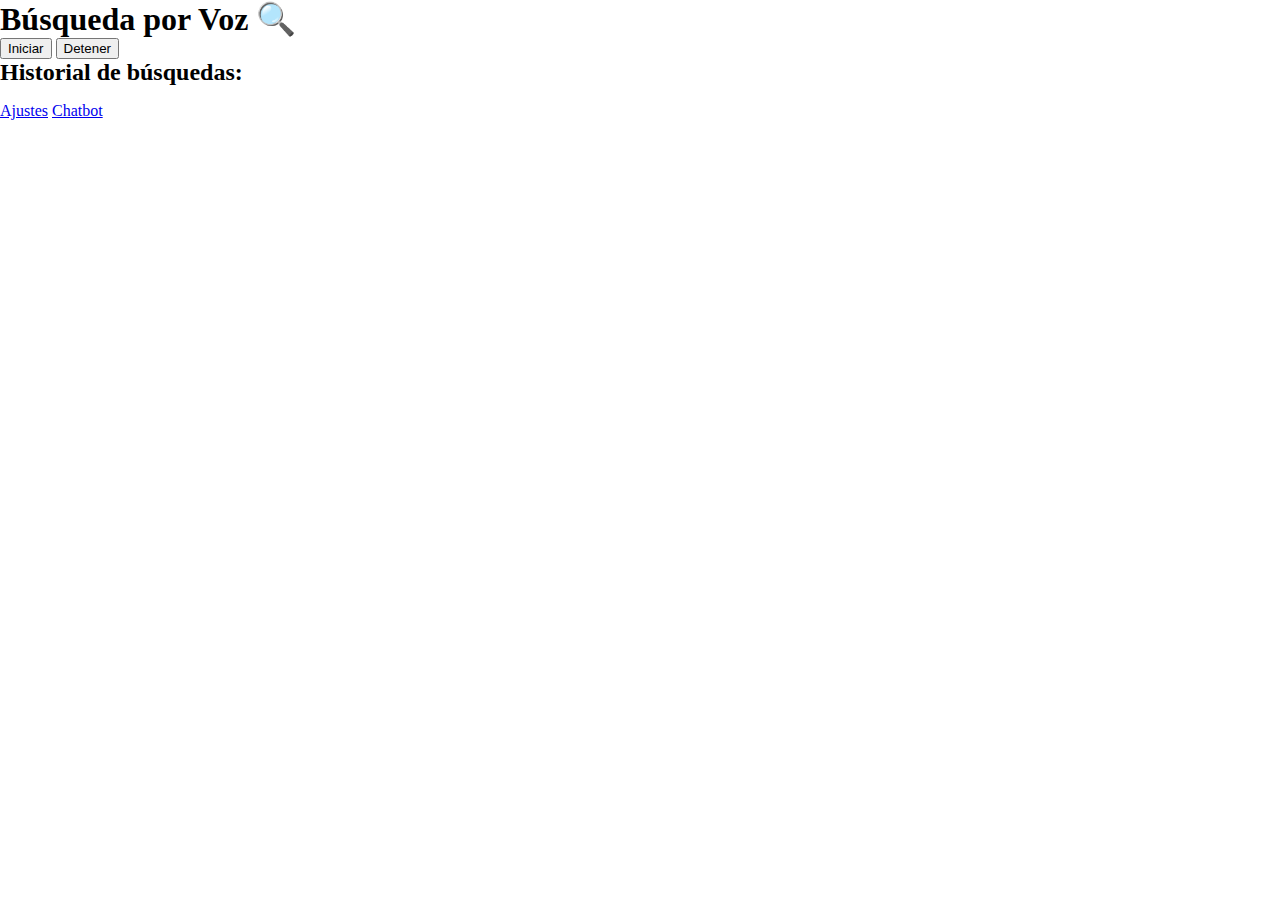
<file: index.html>
<!DOCTYPE html>
<html>

<head>
  <meta charset="utf-8">
  <meta name="viewport" content="width=device-width, initial-scale=1">
  <title>Búsqueda por Voz</title>
  <link href="https://cdn.jsdelivr.net/npm/bootstrap@5.3.0-alpha3/dist/css/bootstrap.min.css" rel="stylesheet"
    integrity="sha384-KK94CHFLLe+nY2dmCWGMq91rCGa5gtU4mk92HdvYe+M/SXH301p5ILy+dN9+nJOZ" crossorigin="anonymous">
  <link href="style.css" rel="stylesheet" type="text/css" />
</head>

<body>
  <div class="container my-5">
    <div class="row justify-content-center">
      <div class="col-md-8">
        <div class="card shadow">
          <div class="card-header bg-primary text-white">
            <h1 class="text-center mb-0">Búsqueda por Voz 🔍️</h1>
          </div>
          <div class="card-body">
            <div class="text-center mb-4">
              <button id="activar" class="btn btn-primary btn-lg me-2" onclick="recognition.start()">Iniciar</button>
              <button id="detener" class="btn btn-danger btn-lg" onclick="stopRecognition()">Detener</button>
            </div>
            <h2 class="text-center mb-4">Historial de búsquedas:</h2>
            <ul id="search-history" class="list-group"></ul>
          </div>
          <div class="card-footer text-center">
            <a href="ajustes.html" class="btn btn-secondary">Ajustes</a>
            <a href="chatbot.html" class="btn btn-secondary">Chatbot</a>
          </div>
        </div>
      </div>
    </div>
  </div>

  <script src="https://cdn.jsdelivr.net/npm/bootstrap@5.3.0-alpha3/dist/js/bootstrap.bundle.min.js"
    integrity="sha384-ENjdO4Dr2bkBIFxQpIdKSbTNOociZUQZchC1mIR5fReZ+BsCWuIQ9bM3p1eMdXTF"
    crossorigin="anonymous"></script>
  <script src="script.js"></script>
</body>

</html>
</file>
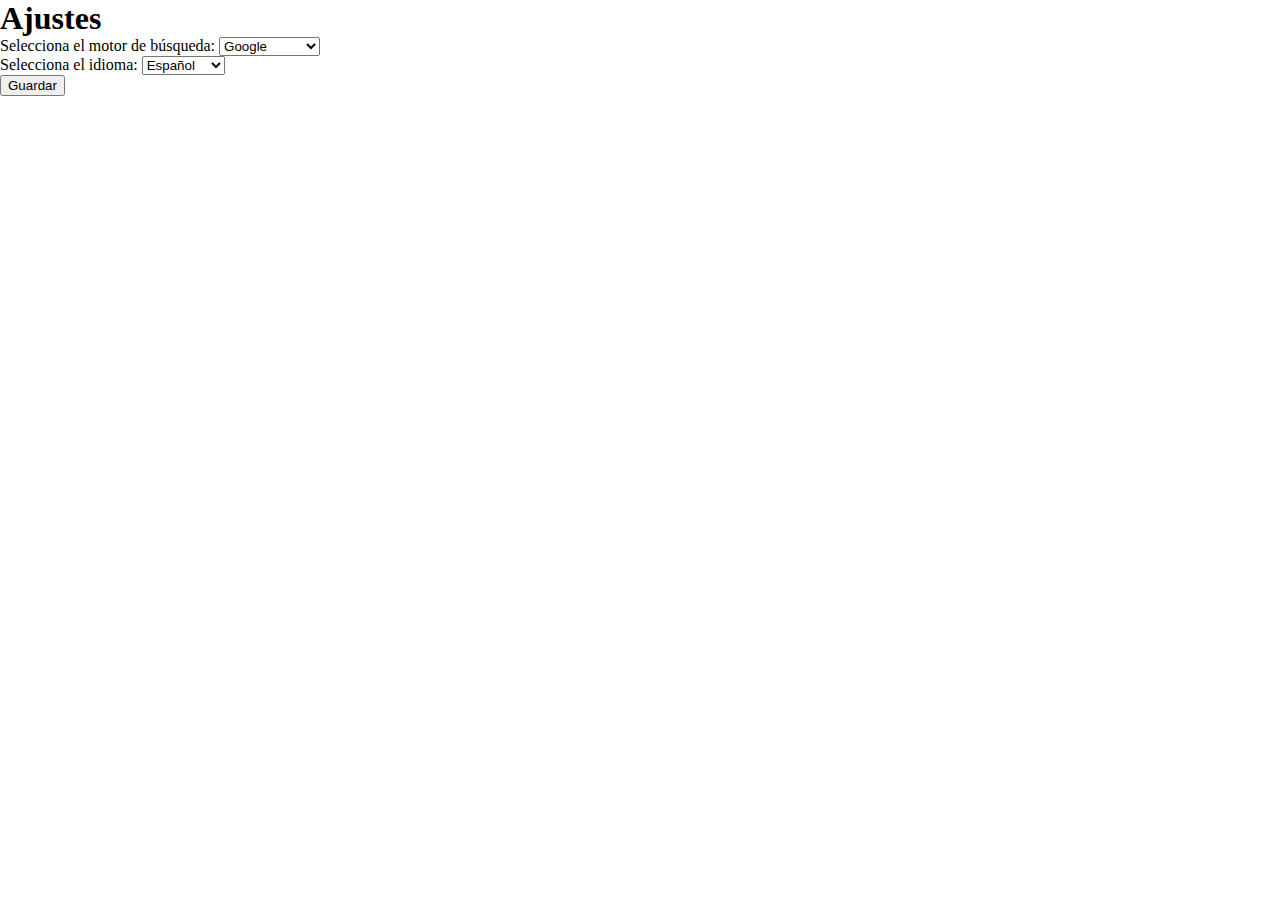
<file: ajustes.html>
<!DOCTYPE html>
<html>

<head>
  <meta charset="utf-8">
  <meta name="viewport" content="width=device-width, initial-scale=1">
  <title>Ajustes</title>
  <link href="https://cdn.jsdelivr.net/npm/bootstrap@5.3.0-alpha3/dist/css/bootstrap.min.css" rel="stylesheet"
    integrity="sha384-KK94CHFLLe+nY2dmCWGMq91rCGa5gtU4mk92HdvYe+M/SXH301p5ILy+dN9+nJOZ" crossorigin="anonymous">
  <link href="style.css" rel="stylesheet" type="text/css" />
</head>

<body>
  <div class="container my-5">
    <div class="row justify-content-center">
      <div class="col-md-6">
        <div class="card shadow">
          <div class="card-header bg-primary text-white">
            <h1 class="text-center mb-0">Ajustes</h1>
          </div>
          <div class="card-body">
            <div class="mb-3">
              <label for="search-engine" class="form-label">Selecciona el motor de búsqueda:</label>
              <select id="search-engine" class="form-select">
                <option value="google">Google</option>
                <option value="bing">Bing</option>
                <option value="duckduckgo">DuckDuckGo</option>
                <option value="startpage">Startpage</option>
              </select>
            </div>
            <div class="mb-3">
              <label for="language" class="form-label">Selecciona el idioma:</label>
              <select id="language" class="form-select">
                <option value="es-ES">Español</option>
                <option value="en-US">Inglés</option>
                <option value="pt-PT">Portugués</option>
              </select>
            </div>
          </div>
          <div class="card-footer text-center">
            <button id="save-settings" class="btn btn-primary">Guardar</button>
          </div>
        </div>
      </div>
    </div>
  </div>

  <script src="https://cdn.jsdelivr.net/npm/bootstrap@5.3.0-alpha3/dist/js/bootstrap.bundle.min.js"
    integrity="sha384-ENjdO4Dr2bkBIFxQpIdKSbTNOociZUQZchC1mIR5fReZ+BsCWuIQ9bM3p1eMdXTF"
    crossorigin="anonymous"></script>
  <script src="script.js"></script>
</body>

</html>
</file>
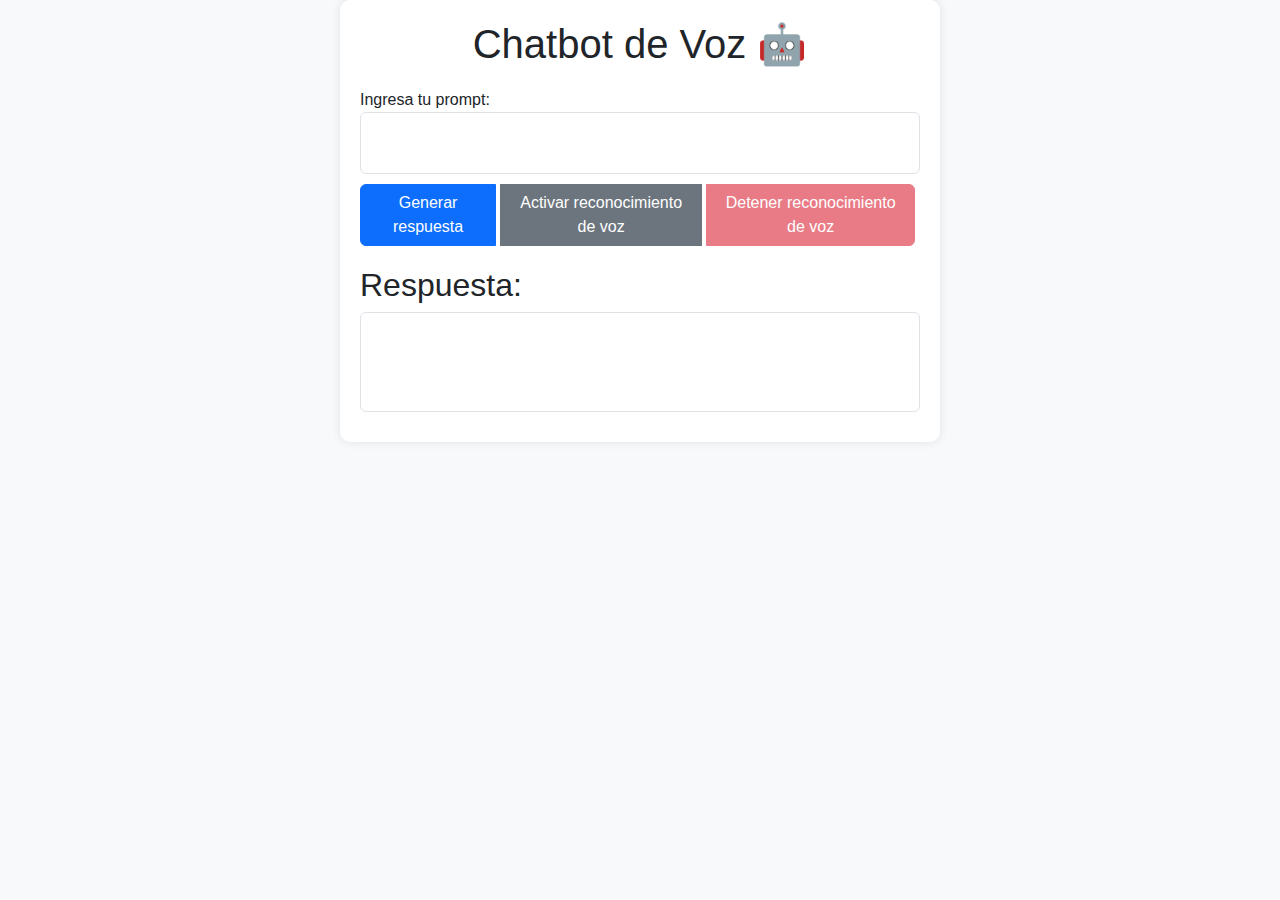
<file: chatbot.html>
<!DOCTYPE html>
<html>

<head>
    <title>Chatbot de Voz</title>
    <link rel="stylesheet" href="https://cdn.jsdelivr.net/npm/bootstrap@5.2.3/dist/css/bootstrap.min.css">
    <style>
        body {
            font-family: 'Segoe UI', Tahoma, Geneva, Verdana, sans-serif;
            background-color: #f8f9fa;
        }

        textarea {
            resize: none;
        }

        .btn {
            margin-right: 5px;
        }

        .text-container {
            max-width: 600px;
            margin: 0 auto;
            padding: 20px;
            background-color: #fff;
            border-radius: 10px;
            box-shadow: 0 0 10px rgba(0, 0, 0, 0.1);
        }

        .text-container h1 {
            text-align: center;
            margin-bottom: 20px;
        }

        .text-container textarea {
            margin-bottom: 10px;
        }

        .text-container .btn-group {
            display: flex;
            justify-content: center;
            margin-bottom: 20px;
        }

        #response {
            min-height: 100px;
            overflow-y: auto;
        }
    </style>
</head>

<body>
    <div class="text-container">
        <h1>Chatbot de Voz 🤖️</h1>
        <label for="prompt">Ingresa tu prompt:</label>
        <textarea id="prompt" class="form-control"></textarea>
        <div class="btn-group">
            <button onclick="generateResponse()" class="btn btn-primary">Generar respuesta</button>
            <button id="startSpeechButton" class="btn btn-secondary">Activar reconocimiento de voz</button>
            <button id="stopSpeechButton" class="btn btn-danger" disabled>Detener reconocimiento de voz</button>
        </div>
        <h2>Respuesta:</h2>
        <textarea id="response" class="form-control" readonly></textarea>
    </div>

    <script type="module">
        import {GoogleGenerativeAI} from "https://cdn.skypack.dev/@google/generative-ai";

        const API_KEY = "AIzaSyDVa1F1IO9-95FoN6asV1px1yn-JsELdsk"; // Reemplaza con tu clave API
        const genAI = new GoogleGenerativeAI(API_KEY);

        const recognition = new webkitSpeechRecognition();
        recognition.continuous = true;
        recognition.interimResults = false;

        let recognizing = false;
        let conversationHistory = [];

        // Cargar el historial de conversación al iniciar
        if (localStorage.getItem('conversationHistory')) {
            conversationHistory = JSON.parse(localStorage.getItem('conversationHistory'));
            updateResponseArea();
        }

        recognition.onresult = (event) => {
            const transcript = event.results[0][0].transcript;
            document.getElementById("prompt").value += transcript + " ";
        };

        recognition.onspeechend = () => {
            recognition.stop();
            recognizing = false;
            document.getElementById("stopSpeechButton").disabled = true;
            document.getElementById("startSpeechButton").disabled = false;
        };

        const startSpeechButton = document.getElementById("startSpeechButton");
        startSpeechButton.addEventListener("click", () => {
            recognition.start();
            recognizing = true;
            document.getElementById("stopSpeechButton").disabled = false;
            document.getElementById("startSpeechButton").disabled = true;
        });

        const stopSpeechButton = document.getElementById("stopSpeechButton");
        stopSpeechButton.addEventListener("click", () => {
            recognition.stop();
            recognizing = false;
            document.getElementById("stopSpeechButton").disabled = true;
            document.getElementById("startSpeechButton").disabled = false;
        });

        window.generateResponse = async function () {
            const prompt = document.getElementById("prompt").value;
            const model = genAI.getGenerativeModel({model: "gemini-1.5-flash"});

            // Agregar el historial de la conversación al prompt
            const fullPrompt = conversationHistory.map(msg => `${msg.role}: ${msg.content}`).join('\n') + `\nHuman: ${prompt}\nAI:`;

            const result = await model.generateContent(fullPrompt);
            const response = await result.response;
            const text = await response.text();

            // Agregar el nuevo mensaje al historial
            conversationHistory.push({role: 'Human', content: prompt});
            conversationHistory.push({role: 'AI', content: text});

            // Guardar el historial en el almacenamiento local
            localStorage.setItem('conversationHistory', JSON.stringify(conversationHistory));

            updateResponseArea();

            const sentences = text.match(/\(?[^.!?]+[.!?]\)?/g);
            speakSentences(sentences);

            // Limpiar el área de prompt
            document.getElementById("prompt").value = '';
        };

        function updateResponseArea() {
            const responseArea = document.getElementById("response");
            responseArea.value = conversationHistory.map(msg => `${msg.role}: ${msg.content}`).join('\n\n');
            responseArea.style.height = 'auto';
            responseArea.style.height = responseArea.scrollHeight + 'px';
        }

        function speakSentences(sentences) {
            if (sentences && sentences.length > 0) {
                const sentence = sentences.shift();
                const utterance = new SpeechSynthesisUtterance(sentence);
                window.speechSynthesis.speak(utterance);
                utterance.onend = () => {
                    speakSentences(sentences);
                };
            }
        }
    </script>
</body>

</html>
</file>
<file: style.css>
/* Resetear algunas reglas de estilo de Bootstrap */
body {
  padding: 0;
  margin: 0;
  font-family: inherit;
}

h1, h2, p {
  margin: 0;
}

/* Estilos específicos de la aplicación */
#speechText {
  font-size: 1.25rem;
  box-shadow: 2px 2px 5px lightgrey;
  background-color: lightgray;
  padding: 10px;
  border-radius: 5px;
}

/* Estilos para pantallas pequeñas */
@media (max-width: 576px) {
  #speechText {
    font-size: 1rem;
  }
}

html {
  height: 100%;
  width: 100%;
}

h1#voiceSearchTitle {
  text-align: center;
  font-size: 32px;
  position: absolute;
  top: 0;
  left: 50%;
  transform: translateX(-50%);
}

h2#resultado {
  text-align: center;
  font-size: 24px;
  position: absolute;
  top: 50%;
  left: 50%;
  transform: translate(-50%, -50%);
}





#activar:active {
  background-color: white;
  color: blue;
}

#ajustes {
    text-align: center;
    font-size: 24px;
    position: absolute;
    top: 25%;
    right: 60%;
    transform: translate(50%, -50%);
    background-color: blue;
    color: white;
    border-radius: 10px;
    border: 2px solid blue;
}

#ajustes:active {
  background-color: white;
  color: blue;
}
</file>
